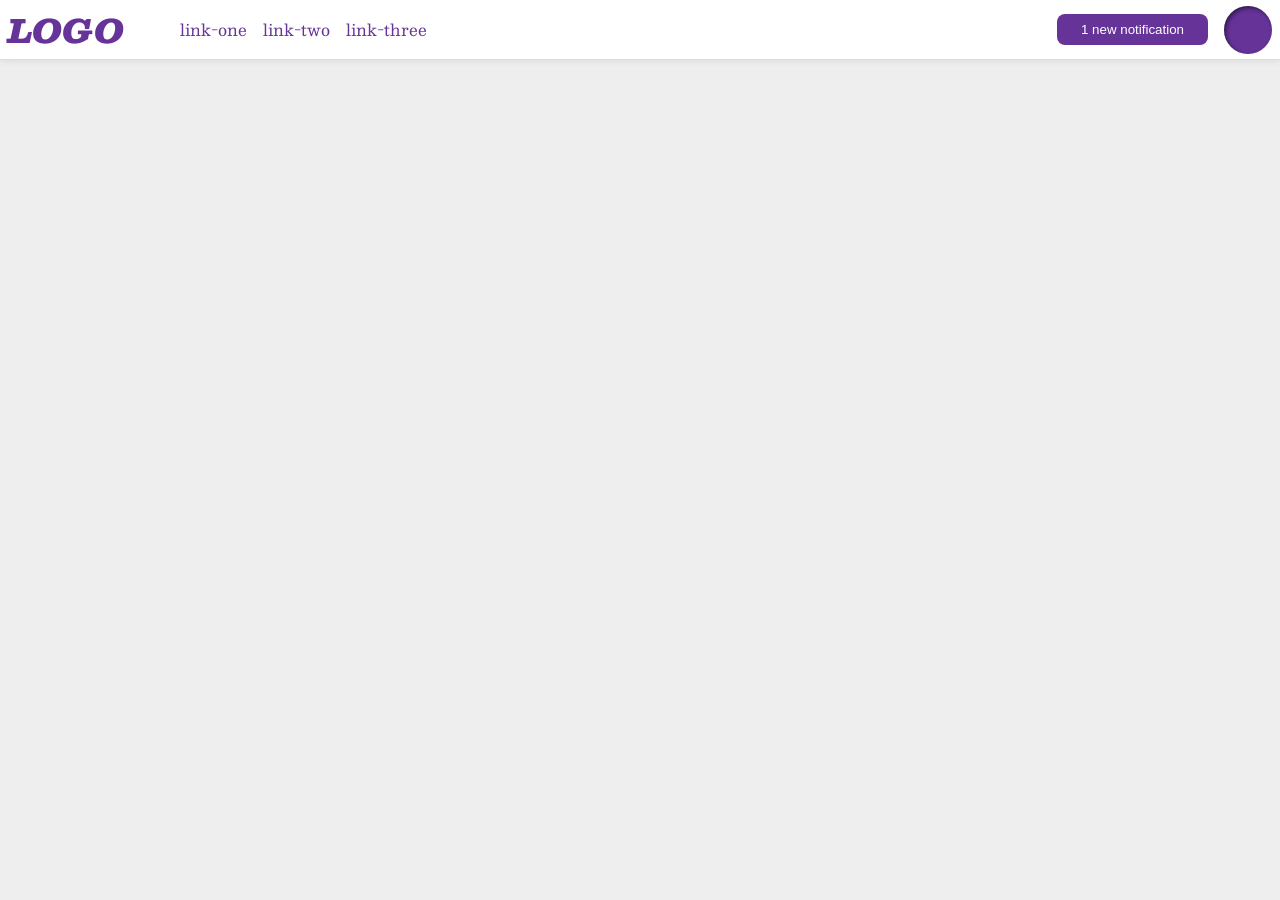
<file: foundations/flex/03-flex-header-2/index.html>
<!DOCTYPE html>
<html lang="en">
  <head>
    <meta charset="UTF-8">
    <meta http-equiv="X-UA-Compatible" content="IE=edge">
    <meta name="viewport" content="width=device-width, initial-scale=1.0">
    <title>Flex Header 2</title>
    <link rel="stylesheet" href="style.css">
  </head>
  <body>
    <div class="header">
      <div class="left-side">
        <div class="logo">
          LOGO
        </div>
        <ul class="links">
          <li><a href="https://google.com">link-one</a></li>
          <li><a href="https://google.com">link-two</a></li>
         <li><a href="https://google.com">link-three</a></li>
       </ul>
      </div>
     <div class="right-side">
        <button class="notifications">
          1 new notification
        </button>
       <div class="profile-image"></div>
      </div>
    </div>
  </body>
</html>
</file>
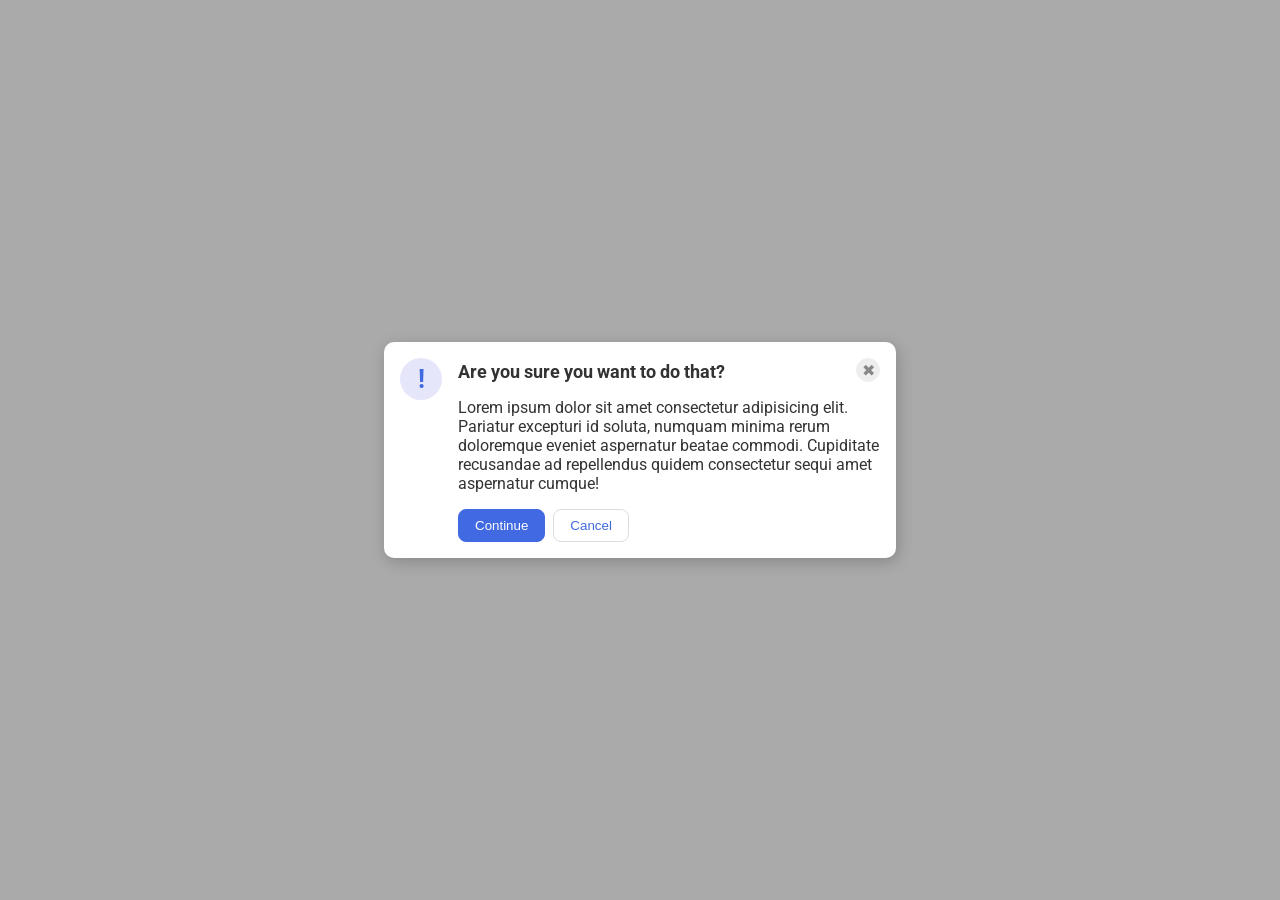
<file: foundations/flex/05-flex-modal/index.html>
<!DOCTYPE html>
<html lang="en">
  <head>
    <meta charset="UTF-8">
    <meta http-equiv="X-UA-Compatible" content="IE=edge">
    <meta name="viewport" content="width=device-width, initial-scale=1.0">
    <link rel="stylesheet" href="style.css">
    <title>Modal</title>
  </head>
  <body>
    <div class="modal">
      <div class="icon">!</div>

      <div class="content">
        <div class="header">
          Are you sure you want to do that?
          <button class="close-button">✖</button>
        </div>
        <div class="text">Lorem ipsum dolor sit amet consectetur adipisicing elit. Pariatur excepturi id soluta, numquam minima rerum doloremque eveniet aspernatur beatae commodi. Cupiditate recusandae ad repellendus quidem consectetur sequi amet aspernatur cumque!</div>
        <div class="button-row">
          <button class="continue">Continue</button>
          <button class="cancel">Cancel</button>
        </div>
      </div>
    </div>
  </body>
</html>
</file>
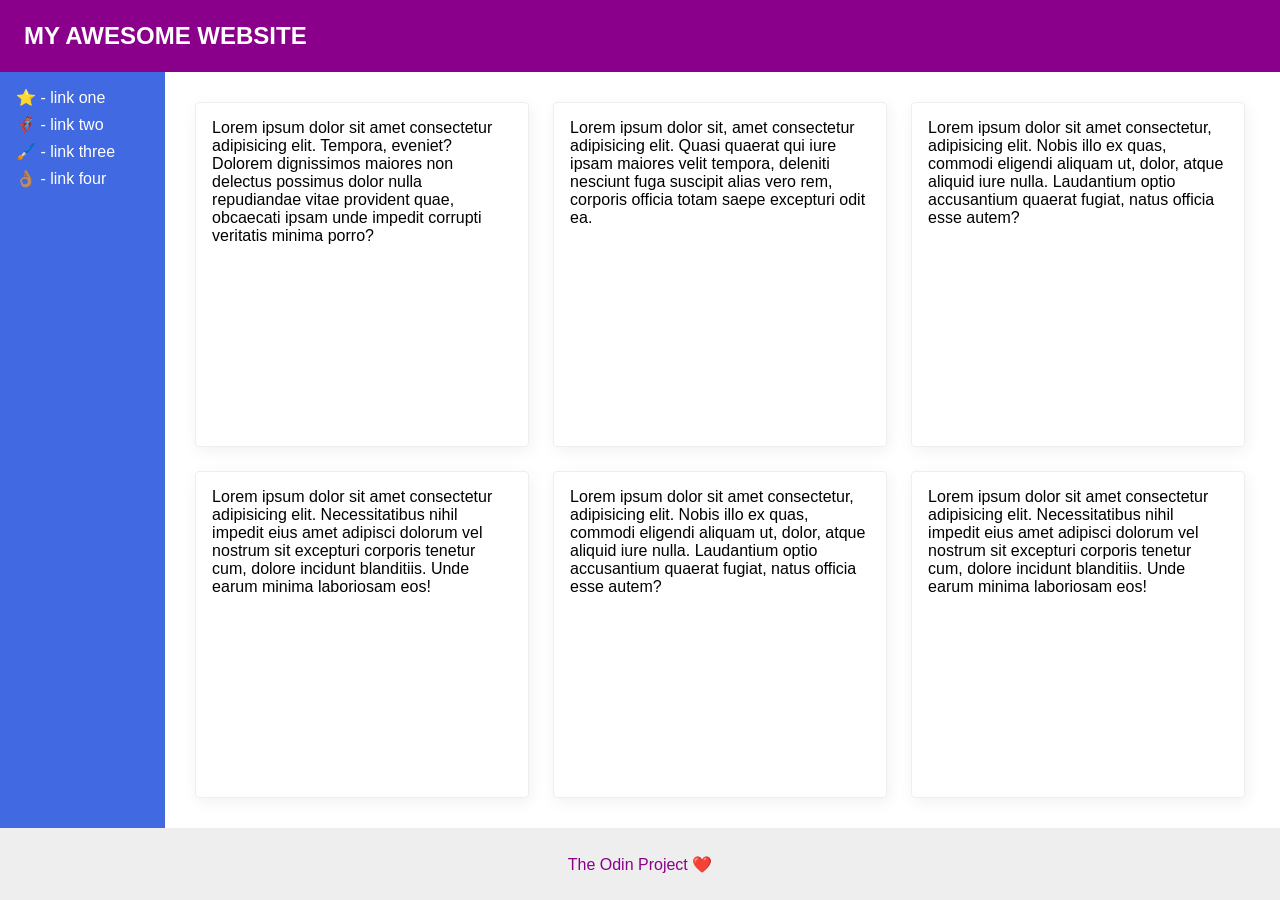
<file: foundations/flex/07-flex-layout-2/index.html>
<!DOCTYPE html>
<html lang="en">
  <head>
    <meta charset="UTF-8">
    <meta http-equiv="X-UA-Compatible" content="IE=edge">
    <meta name="viewport" content="width=device-width, initial-scale=1.0">
    <title>The Holy Grail</title>
    <link rel="stylesheet" href="style.css">
  </head>
  <body>
    <div class="header">
      MY AWESOME WEBSITE
    </div>
    
    <div class="main">
     <div class="sidebar">
      <ul>
        <li><a href="#">⭐ - link one</a></li>
        <li><a href="#">🦸🏽‍♂️ - link two</a></li>
        <li><a href="#">🖌️ - link three</a></li>
        <li><a href="#">👌🏽 - link four</a></li>
      </ul>
    </div>

     <div class="card-container">
       <div class="card">Lorem ipsum dolor sit amet consectetur adipisicing elit. Tempora, eveniet? Dolorem dignissimos maiores non delectus possimus dolor nulla repudiandae vitae provident quae, obcaecati ipsam unde impedit corrupti veritatis minima porro?</div>
       <div class="card">Lorem ipsum dolor sit, amet consectetur adipisicing elit. Quasi quaerat qui iure ipsam maiores velit tempora, deleniti nesciunt fuga suscipit alias vero rem, corporis officia totam saepe excepturi odit ea.</div>
       <div class="card">Lorem ipsum dolor sit amet consectetur, adipisicing elit. Nobis illo ex quas, commodi eligendi aliquam ut, dolor, atque aliquid iure nulla. Laudantium optio accusantium quaerat fugiat, natus officia esse autem?</div>
       <div class="card">Lorem ipsum dolor sit amet consectetur adipisicing elit. Necessitatibus nihil impedit eius amet adipisci dolorum vel nostrum sit excepturi corporis tenetur cum, dolore incidunt blanditiis. Unde earum minima laboriosam eos!</div>
       <div class="card">Lorem ipsum dolor sit amet consectetur, adipisicing elit. Nobis illo ex quas, commodi eligendi aliquam ut, dolor, atque aliquid iure nulla. Laudantium optio accusantium quaerat fugiat, natus officia esse autem?</div>
       <div class="card">Lorem ipsum dolor sit amet consectetur adipisicing elit. Necessitatibus nihil impedit eius amet adipisci dolorum vel nostrum sit excepturi corporis tenetur cum, dolore incidunt blanditiis. Unde earum minima laboriosam eos!</div>
     </div>
    </div>

    <div class="footer">
      The Odin Project ❤️
    </div>
  </body>
</html>
</file>
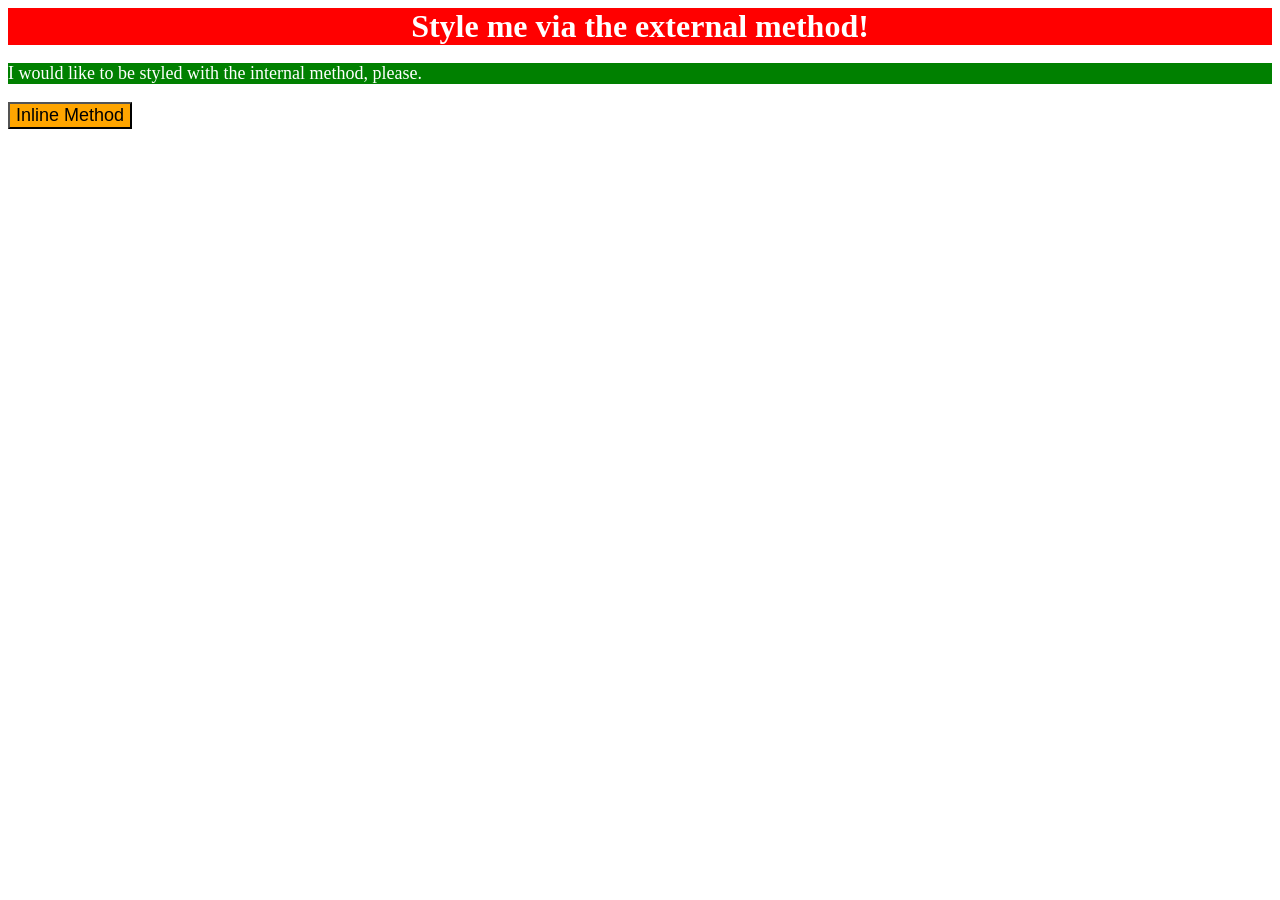
<file: foundations/intro-to-css/01-css-methods/index.html>
<!DOCTYPE html>
<html lang="en">
  <head>
    <meta charset="UTF-8">
    <meta http-equiv="X-UA-Compatible" content="IE=edge">
    <meta name="viewport" content="width=device-width, initial-scale=1.0">
    <title>Methods for Adding CSS</title>
    <link rel="stylesheet" href="style.css">
    <style>
      p {
        background-color: green;
        color: white;
        font-size: 18px;
      }
    </style>
  </head>
  <body>
    <div>Style me via the external method!</div>
    <p>I would like to be styled with the internal method, please.</p>
    <button style="background-color: orange; font-size: 18px;">Inline Method</button>
  </body>
</html>
</file>
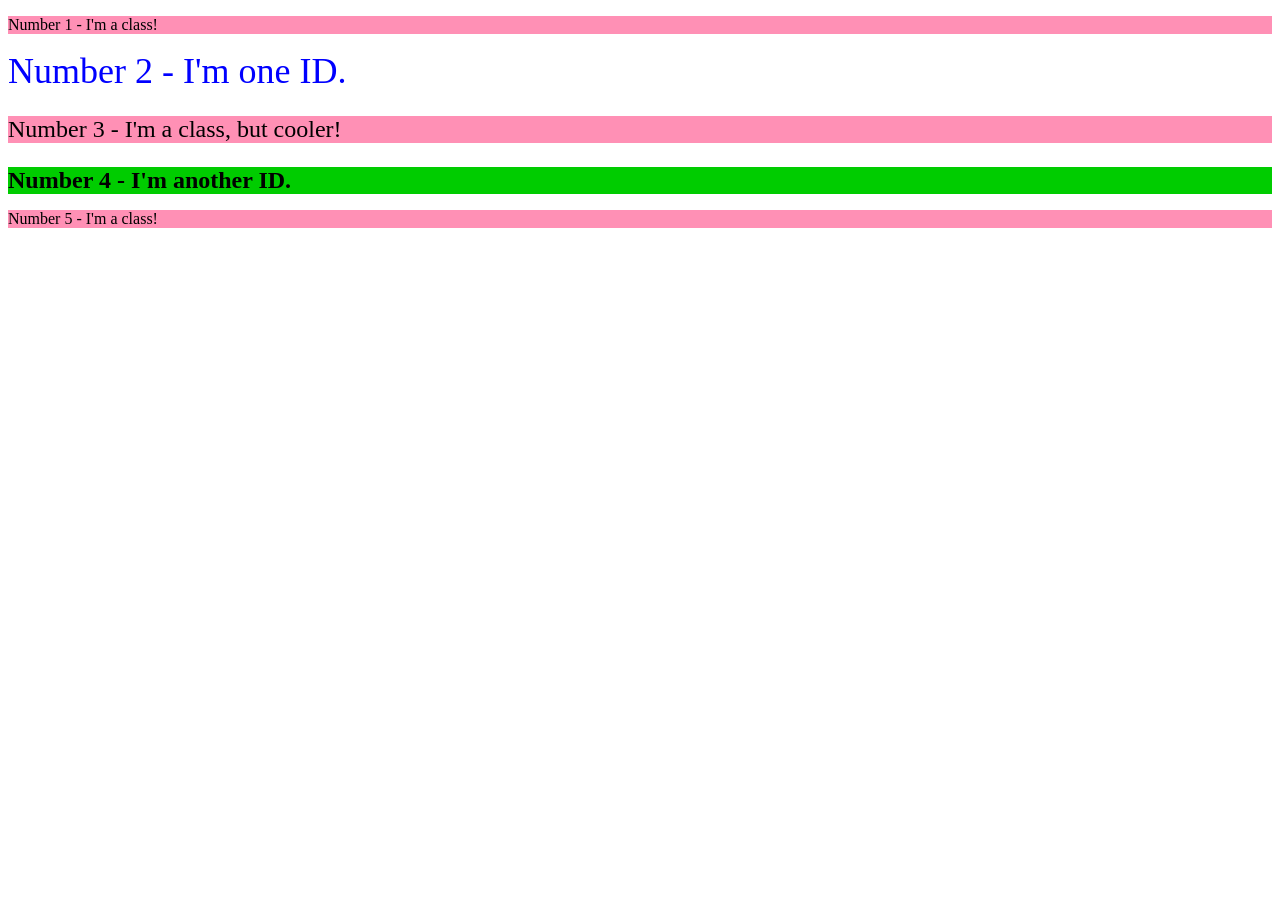
<file: foundations/intro-to-css/02-class-id-selectors/index.html>
<!DOCTYPE html>
<html lang="en">
  <head>
    <meta charset="UTF-8">
    <meta http-equiv="X-UA-Compatible" content="IE=edge">
    <meta name="viewport" content="width=device-width, initial-scale=1.0">
    <title>Class and ID Selectors</title>
    <link rel="stylesheet" href="style.css">
  </head>
  <body>
    <p class="odd-numbers">Number 1 - I'm a class!</p>
    <div id="no-two">Number 2 - I'm one ID.</div>
    <p class="odd-numbers" id="no-three">Number 3 - I'm a class, but cooler!</p>
    <div id="no-four">Number 4 - I'm another ID.</div>
    <p class="odd-numbers">Number 5 - I'm a class!</p>
  </body>
</html>
</file>
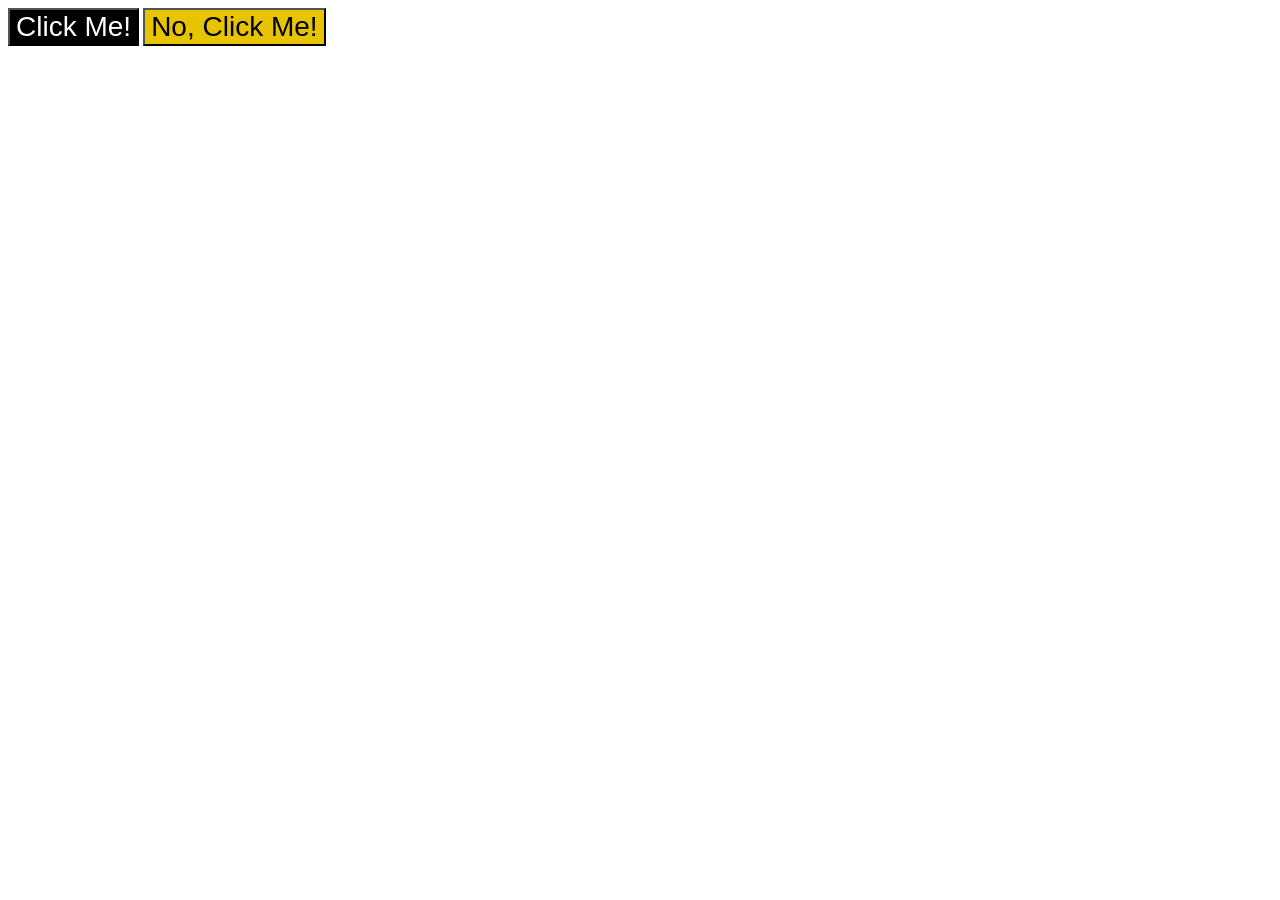
<file: foundations/intro-to-css/03-grouping-selectors/index.html>
<!DOCTYPE html>
<html lang="en">
  <head>
    <meta charset="UTF-8">
    <meta http-equiv="X-UA-Compatible" content="IE=edge">
    <meta name="viewport" content="width=device-width, initial-scale=1.0">
    <title>Grouping Selectors</title>
    <link rel="stylesheet" href="style.css">
  </head>
  <body>
    <button class="left-button">Click Me!</button>
    <button class="right-button">No, Click Me!</button>
  </body>
</html>
</file>
<file: foundations/flex/03-flex-header-2/style.css>
/* this is some magical font-importing.  
you'll learn about it later. */
@import url('https://fonts.googleapis.com/css2?family=Besley:ital,wght@0,400;1,900&display=swap');

body {
  margin: 0;
  padding: 0;
  background: #eee;
  font-family: Besley, serif;
}

.header {
  background: white;
  border-bottom: 1px solid #ddd;
  box-shadow: 0 0 8px rgba(0,0,0,.1);
  
  display: flex;
  justify-content: space-between;
  align-items: center;
  padding: 0px 8px;
}

.left-side,
.right-side {
  display: flex;
  align-items: center;
  gap: 16px;
}

.profile-image {
  background: rebeccapurple;
  box-shadow: inset 2px 2px 4px rgba(0,0,0,.5);
  border-radius: 50%;
  width: 48px;
  height: 48px;
}

.logo {
  color: rebeccapurple;
  font-size: 32px;
  font-weight: 900;
  font-style: italic;
}

button {
  border: none;
  border-radius: 8px;
  background: rebeccapurple;
  color: white;
  padding: 8px 24px;
}

a {
  /* this removes the line under our links */
  text-decoration: none;
  color: rebeccapurple;
}

ul {
  list-style-type: none;
  display: flex;
  gap: 16px;
}
</file>
<file: foundations/flex/05-flex-modal/style.css>
@import url('https://fonts.googleapis.com/css2?family=Roboto:wght@400;700&display=swap');

html, body {
  height: 100%;
}

body {
  font-family: Roboto, sans-serif;
  margin: 0;
  background: #aaa;
  color: #333;
  /* I'll give you this one for free lol */
  display: flex;
  align-items: center;
  justify-content: center;
}

.modal {
  background: white;
  width: 480px;
  border-radius: 10px;
  box-shadow: 2px 4px 16px rgba(0,0,0,.2);
  display: flex;
  padding: 16px;
  justify-content: space-around;
  gap: 16px;
}

.icon {
  color: royalblue;
  font-size: 26px;
  font-weight: 700;
  background: lavender;
  width: 42px;
  height: 42px;
  border-radius: 50%;
  display: flex;
  align-items: center;
  justify-content: center;
  flex-shrink: 0;
}

.content {
  display: flex;
  flex-direction: column;
  gap: 16px;
}

.header {
  display: flex;
  justify-content: space-between;
  align-items: flex-end;
  font-weight: 700;
  font-size: 18px;
}

.close-button {
  background: #eee;
  border-radius: 50%;
  color: #888;
  font-weight: 400;
  font-size: 16px;
  height: 24px;
  width: 24px;
  display: flex;
  align-items: center;
  justify-content: center;
  border: 1px solid #eee;
  padding: 0;
}

button {
  cursor: pointer;
  padding: 8px 16px;
  border-radius: 8px;
}

.button-row {
  display: flex;
  gap: 8px;
}

button.continue {
  background: royalblue;
  border: 1px solid royalblue;
  color: white;
}

button.cancel {
  background: white;
  border: 1px solid #ddd;
  color: royalblue;
}
</file>
<file: foundations/flex/07-flex-layout-2/style.css>
body {
  font-family: -apple-system, BlinkMacSystemFont, 'Segoe UI', Roboto, Oxygen, Ubuntu, Cantarell, 'Open Sans', 'Helvetica Neue', sans-serif;
  margin: 0;
  padding: 0;
  min-height: 100vh;

  display: flex;
  flex-direction: column;
  justify-content: space-between;
}

ul { list-style: none; padding:0; margin: 0; }
a { text-decoration: none; color: inherit; }

div ul {
  display: flex;
  flex-direction: column;
  gap: 8px;
  color: white;
}

.header {
  height: 72px;
  background: darkmagenta;
  color: white;
  font-size: 24px;
  font-weight: bold;

  display: flex;
  justify-content: flex-start;
  align-items: center;
  padding: 0 24px;
}

.main {
  display: flex;
  flex-grow: 1;
}

.footer {
  height: 72px;
  background: #eee;
  color: darkmagenta;

  display: flex;
  justify-content: center;
  align-items: center;
}

.sidebar {
  width: 300px;
  background: royalblue;
  box-sizing: border-box;

  display: flex;
  align-items: flex-start;
  padding: 16px;
}

.card-container {
  display: flex;
  flex-wrap: wrap;
  gap: 24px;
  padding: 30px;
}

.card {
  border: 1px solid #eee;
  box-shadow: 2px 4px 16px rgba(0,0,0,.06);
  border-radius: 4px;
  max-width: 300px;
  padding: 16px;
}
</file>
<file: foundations/intro-to-css/01-css-methods/style.css>
div {
    color: white;
    background-color: red;
    font-size: 32px;
    text-align: center;
    font-weight: bold;
}
</file>
<file: foundations/intro-to-css/02-class-id-selectors/style.css>
.odd-numbers {
    font: Verdana, "DejaVu Sans", sans-serif;
    background-color: rgb(255, 144, 181);
}

#no-two {
    font-size: 36px;
    color:#0000ff;
}

.odd-numbers#no-three {
    font-size: 24px;
}

#no-four {
    font-size: 24px;
    font-weight: bold;
    background-color: hsl(120, 100%, 40%);
}
</file>
<file: foundations/intro-to-css/03-grouping-selectors/style.css>
.left-button, 
.right-button {
    font: 28px Helvetica, "Times New Roman", sans-serif;
}

.left-button {
    background-color: black;
    color: white;
}

.right-button {
    background-color: rgb(231, 196, 0);
}
</file>
